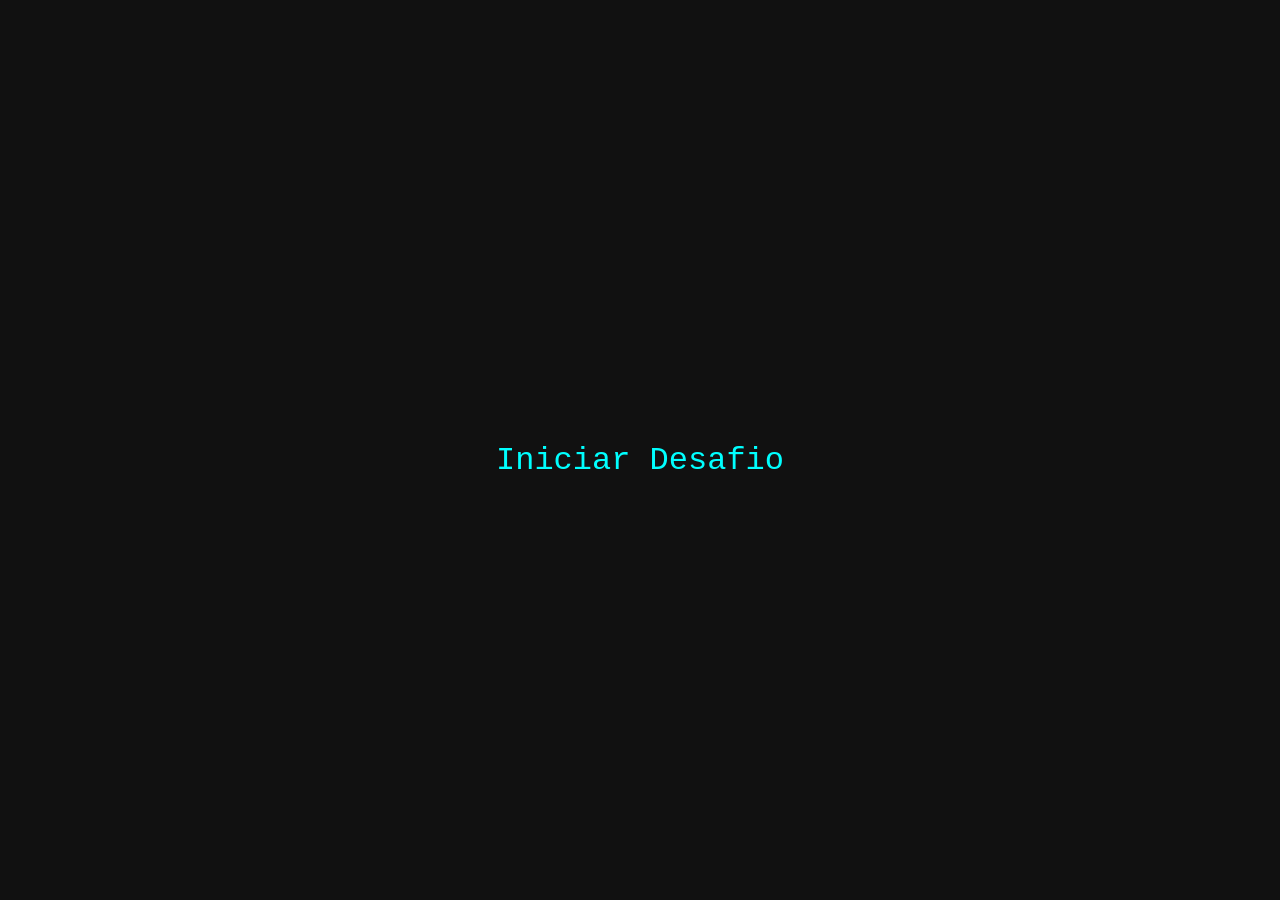
<file: index.html>
<!DOCTYPE html>
<html lang="en">
<head>
    <meta charset="UTF-8">
    <meta name="viewport" content="width=device-width, initial-scale=1.0">
    <title>olá</title>
    <link rel="stylesheet" href="css/estilo.css">
</head>
<body>
    <a href="./desafio01/">Iniciar Desafio</a>
    
</body>
</html>
</file>
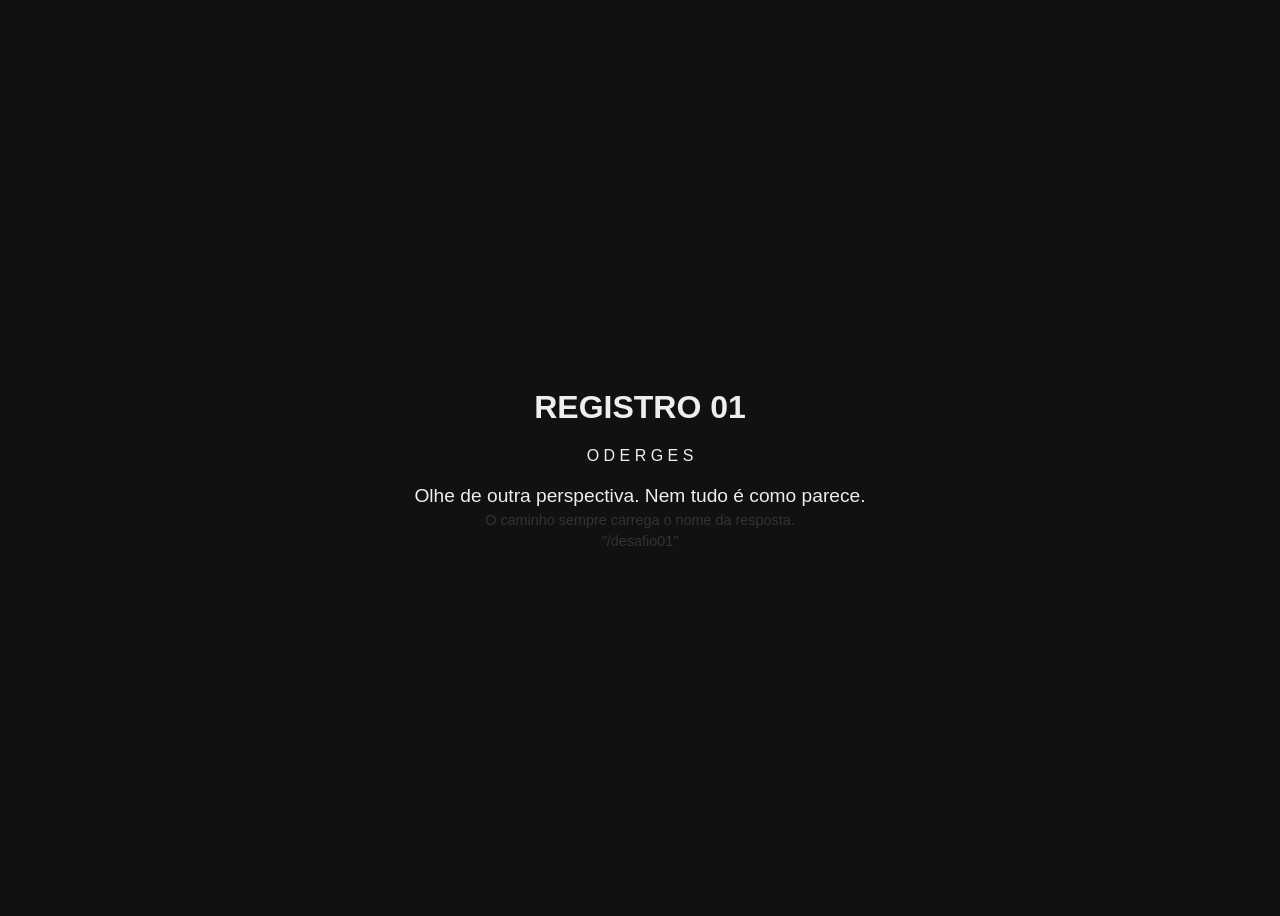
<file: desafio 01/index.html>
<!DOCTYPE html>
<html lang="pt-BR">
<head>
    <meta charset="UTF-8">
    <title>invertido - teste</title>
    <link rel="stylesheet" href="desafio01.css" defer>
</head>
<body>
    <h1>REGISTRO 01</h1>
    <div class="resposta">O D E R G E S</div>
    <div class="dica1">Olhe de outra perspectiva. Nem tudo é como parece.</div>
    <div class="dica">O caminho sempre carrega o nome da resposta.</div>
    <div class="dica">"/desafio01"</div>
</body>
</html>
</file>
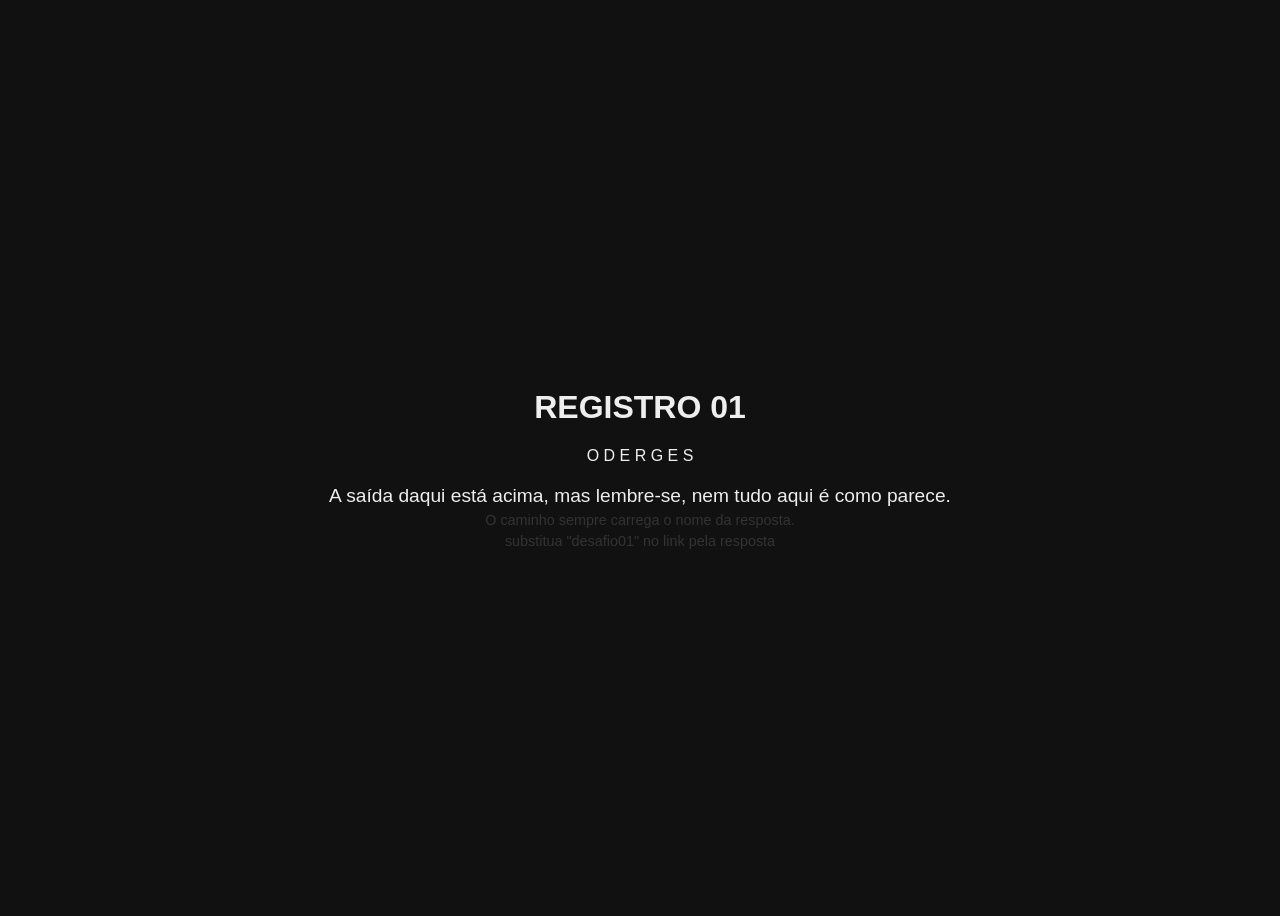
<file: desafio01/index.html>
<!DOCTYPE html>
<html lang="pt-BR">
<head>
    <meta charset="UTF-8">
    <title>invertido - teste</title>
    <link rel="stylesheet" href="desafio01.css" defer>
</head>
<body>
    <h1>REGISTRO 01</h1>
    <div class="resposta">O D E R G E S</div>
    <div class="dica1">A saída daqui está acima, mas lembre-se, nem tudo aqui é como parece.</div>
    <div class="dica">O caminho sempre carrega o nome da resposta.</div>
    <div class="dica"> substitua "desafio01" no link pela resposta</div>
</body>
</html>
</file>
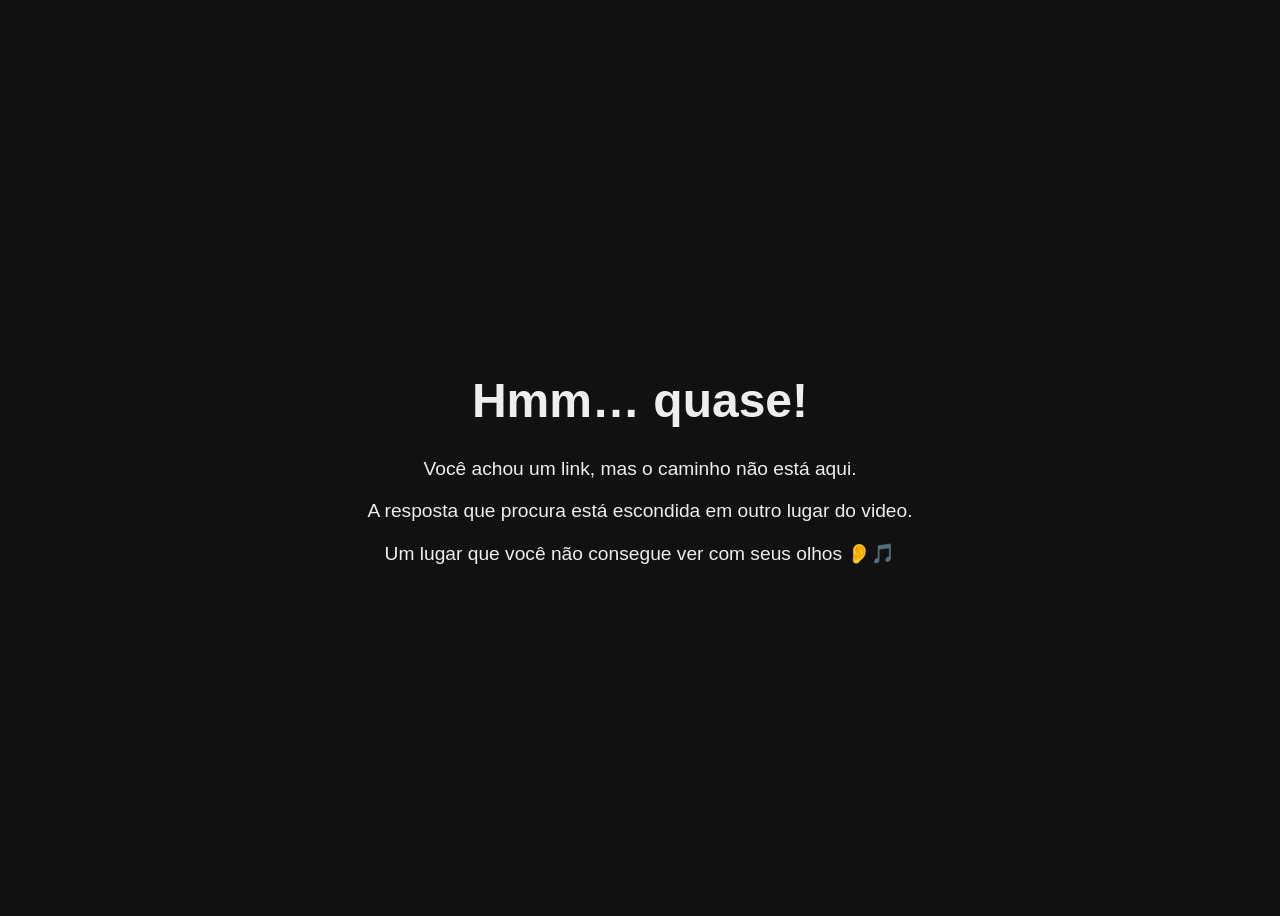
<file: falso/index.html>
<!DOCTYPE html>
<html lang="pt-BR">
<head>
    <meta charset="UTF-8">
    <title>Falso</title>
    <link rel="stylesheet" href="falso.css">
</head>
<body>
    <h1>Hmm… quase!</h1>
    <p>Você achou um link, mas o caminho não está aqui.</p>
    <p>A resposta que procura está escondida em outro lugar do video.</p>
    <p >Um lugar que você não consegue ver com seus olhos 👂🎵</p>
</body>
</html>
</file>
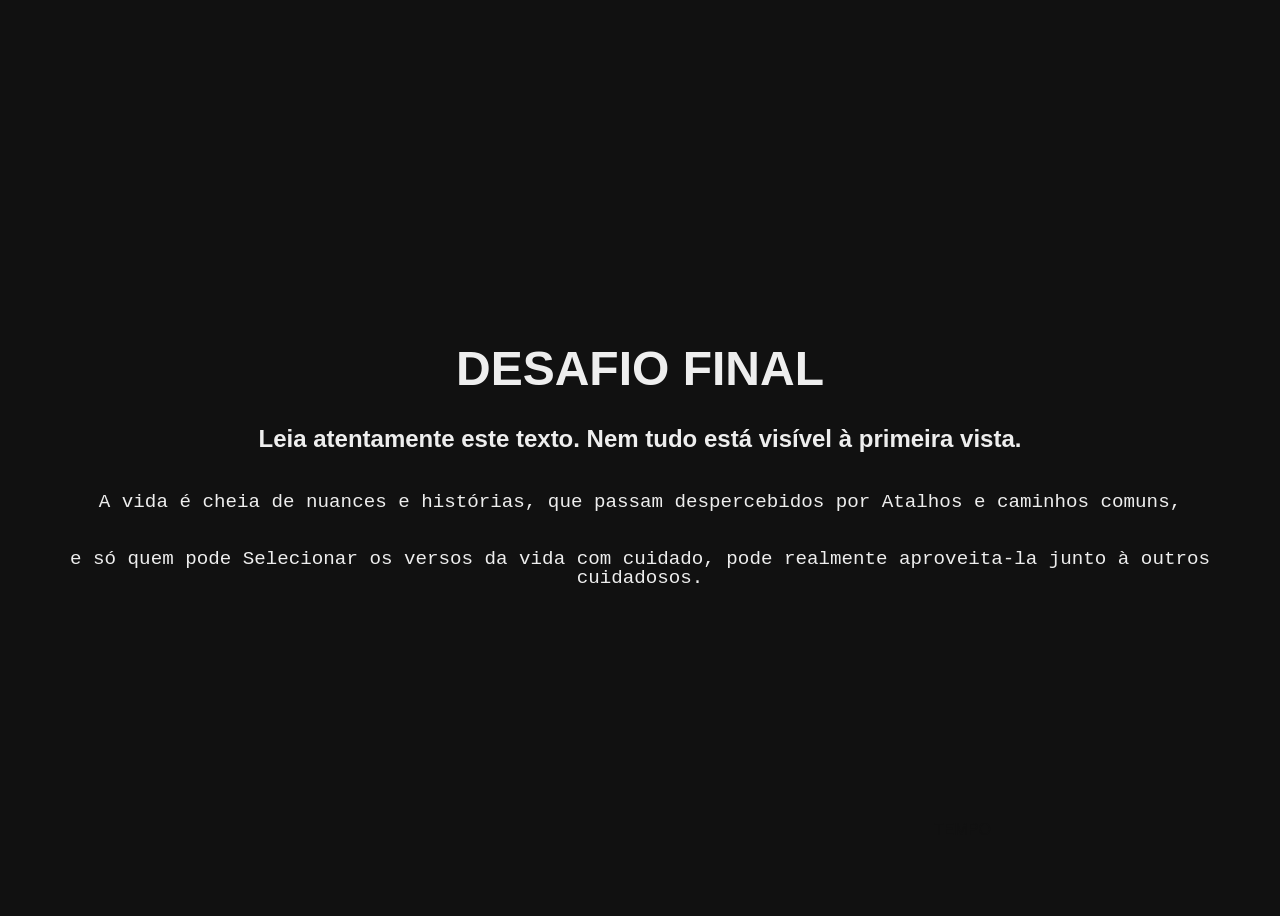
<file: final/index.html>
<!DOCTYPE html>
<html lang="pt-BR">
<head>
    <meta charset="UTF-8">
    <title>Último Desafio</title>
    <link rel="stylesheet" href="final.css">
    <script src="js/escondida.js" defer></script>
</head>
<body>
    <h1>DESAFIO FINAL</h1>
    <h2>Leia atentamente este texto. Nem tudo está visível à primeira vista.</h2>

    <p class="texto">
        A vida é cheia de nuances e histórias,
        que passam despercebidos por Atalhos e caminhos comuns, 
    </p>
    <p class="texto">
        e só quem pode Selecionar os versos da vida com cuidado,
         pode realmente aproveita-la junto à outros cuidadosos.</p>


    <span class="escondida">TEMPO</span>

</body>
</html>
</file>
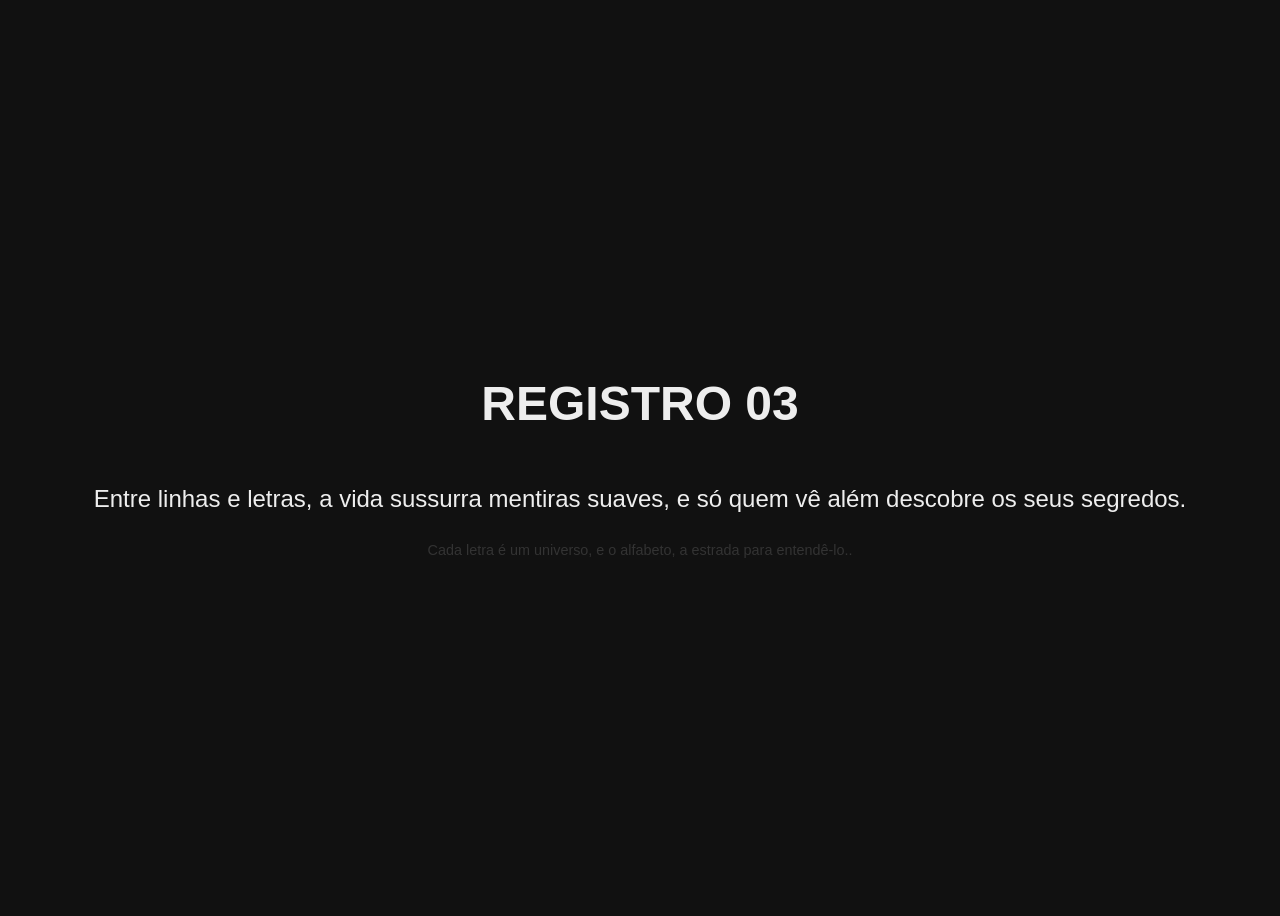
<file: impressionado/index.html>
<!DOCTYPE html>
<html lang="pt-BR">
<head>
    <meta charset="UTF-8">
    <title>Alfabeto</title>
    <link rel="stylesheet" href="impressionado.css">
</head>
<body>
    <h1>REGISTRO 03</h1>
    <p class="texto"> 
        Entre linhas e letras, a vida sussurra mentiras suaves,
e só <span class="clicavel" onclick="window.open('https://youtu.be/0ZtbPBAA_SY?si=nyAwDF_kFSfin9tl', '_blank')">q</span>uem vê além descobre os seus segredos.
    </p>
    <p class="dica">Cada letra é um universo, e o alfabeto, a estrada para entendê-lo..</p>
</body>
</html>
</file>
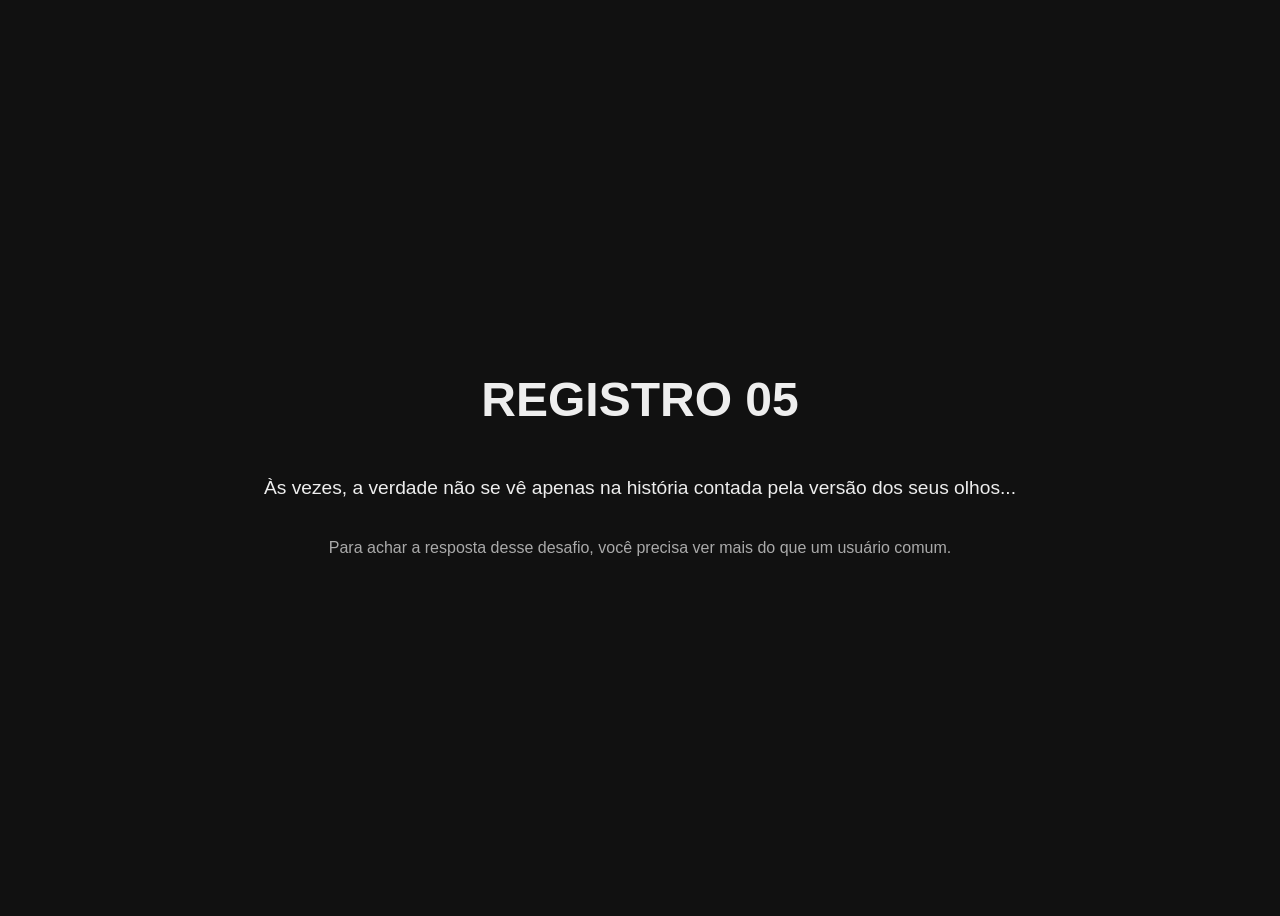
<file: medo/index.html>
<!-- Muito esperto da sua parte olhar por aqui... -->
    <!-- RESPOSTA: final -->


<!DOCTYPE html>
<html lang="pt-BR">
<head>
    <meta charset="UTF-8">
    <title>comentado</title>
    <link rel="stylesheet" href="medo.css">
</head>
<body>
    <h1>REGISTRO 05</h1>
    <p>Às vezes, a verdade não se vê apenas na história contada pela versão dos seus olhos...</p>

    <p class="proximo">Para achar a resposta desse desafio, você precisa ver mais do que um usuário comum.</p>
</body>
</html>
</file>
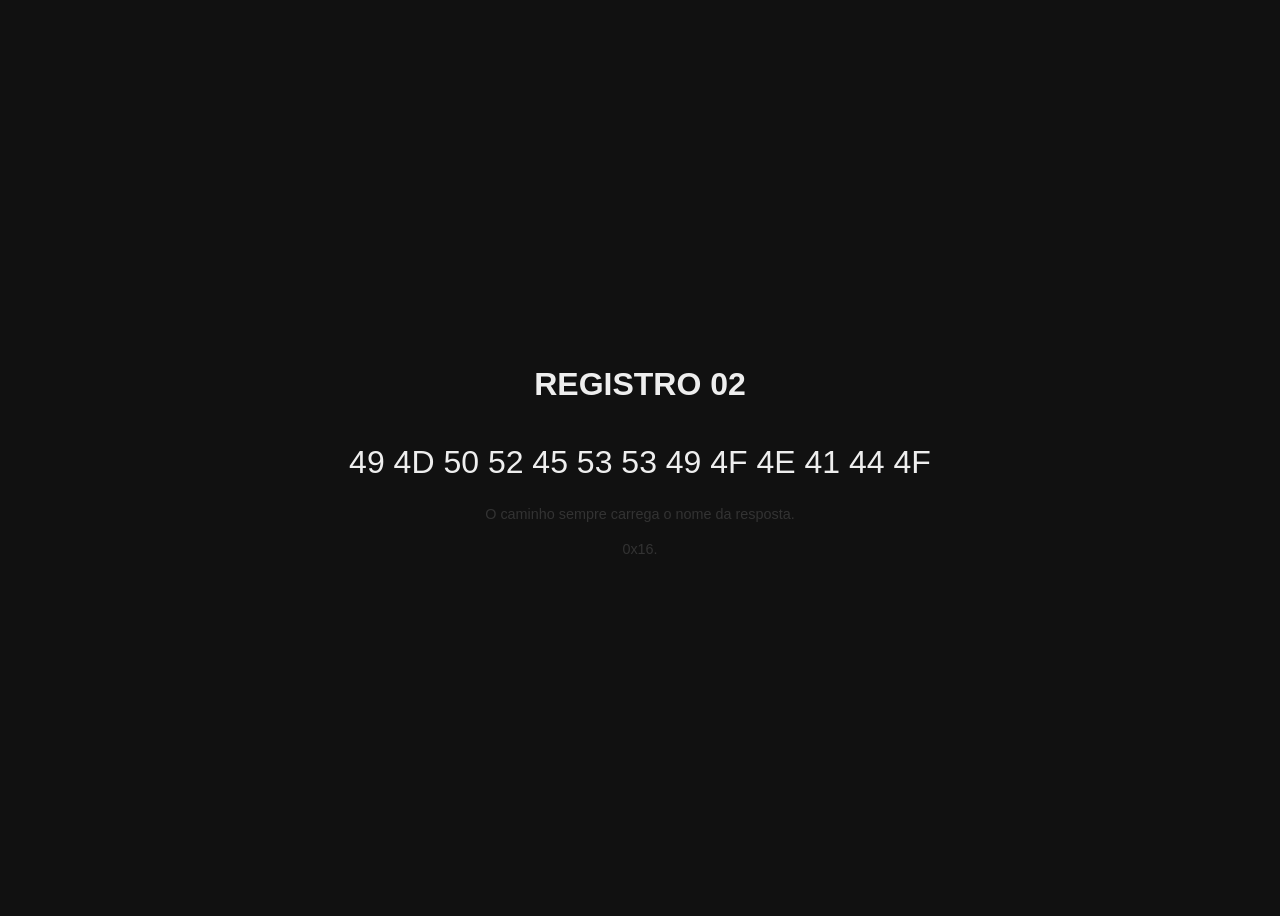
<file: segredo/index.html>
<!DOCTYPE html>
<html lang="pt-BR">
<head>
    <meta charset="UTF-8">
    <title>0x16</title>
    <link rel="stylesheet" href="segredo.css">
</head>
<body>
    <h1>REGISTRO 02</h1>
    <div class="hex">49 4D 50 52 45 53 53 49 4F 4E 41 44 4F</div>
    <p class="dica">O caminho sempre carrega o nome da resposta.</p>
    <p class="dica">0x16.</p>

</body>
</html>
</file>
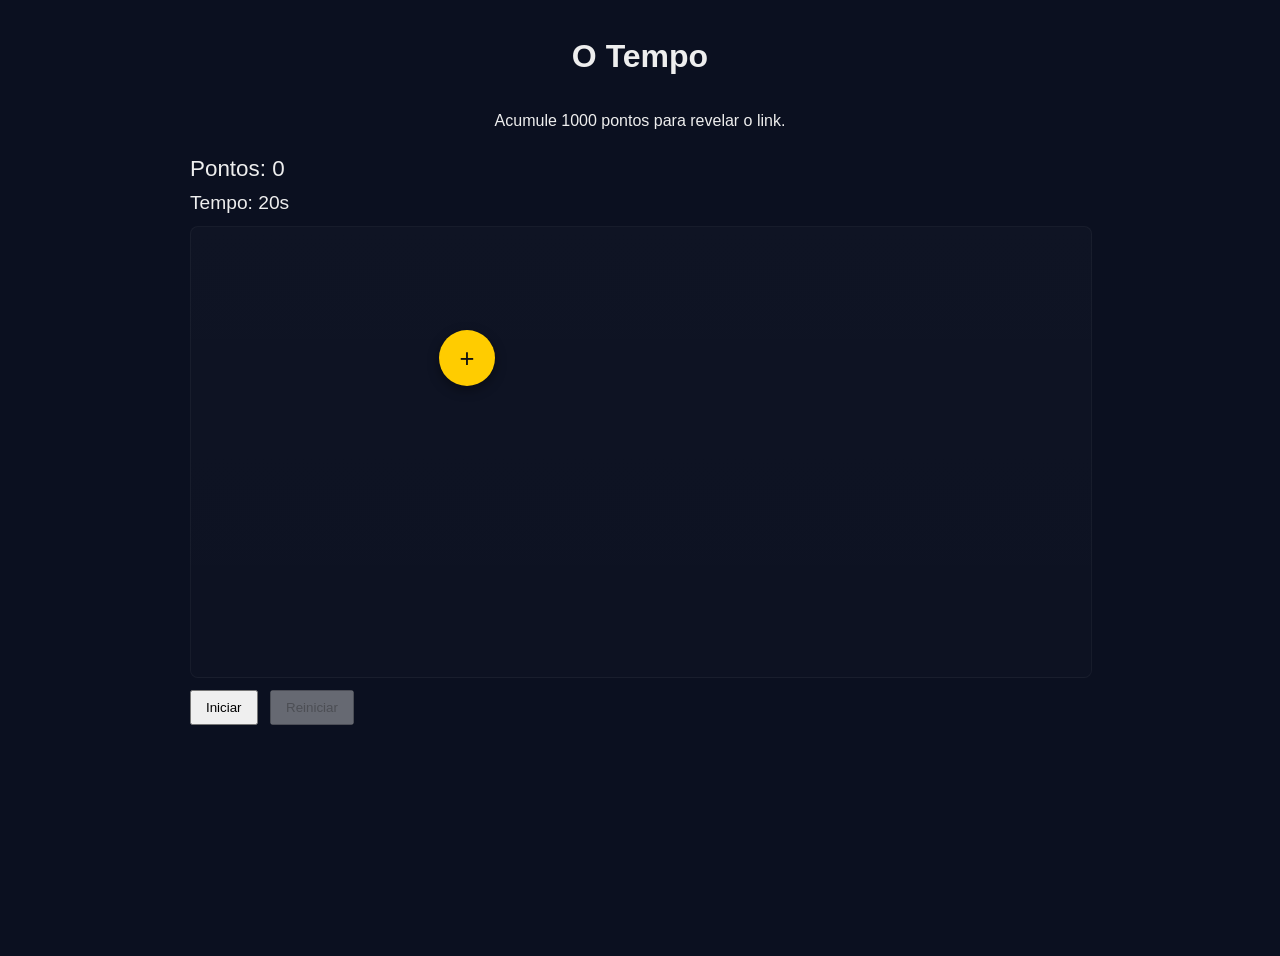
<file: tempo/index.html>
<!DOCTYPE html>
<html lang="pt-BR">
<head>
    <meta charset="utf-8">
    <title>jogo</title>
    <link rel="stylesheet" href="tempo.css">
        <script src="js/joguinho.js" defer></script>
</head>
<body>
    <h1>O Tempo</h1>
    <p>Acumule 1000 pontos para revelar o link.</p>

    <div class="game">
        <div id="score">Pontos: 0</div>
        
        <div id="target-area">
            <button id="target">+</button>
        </div>
        <div id="controls">
            <button id="start">Iniciar</button>
            <button id="restart">Reiniciar</button>
        </div>
        <div id="final" class="hidden">
            <!-- content updated by script -->
        </div>
    </div>


</body>
</html>
</file>
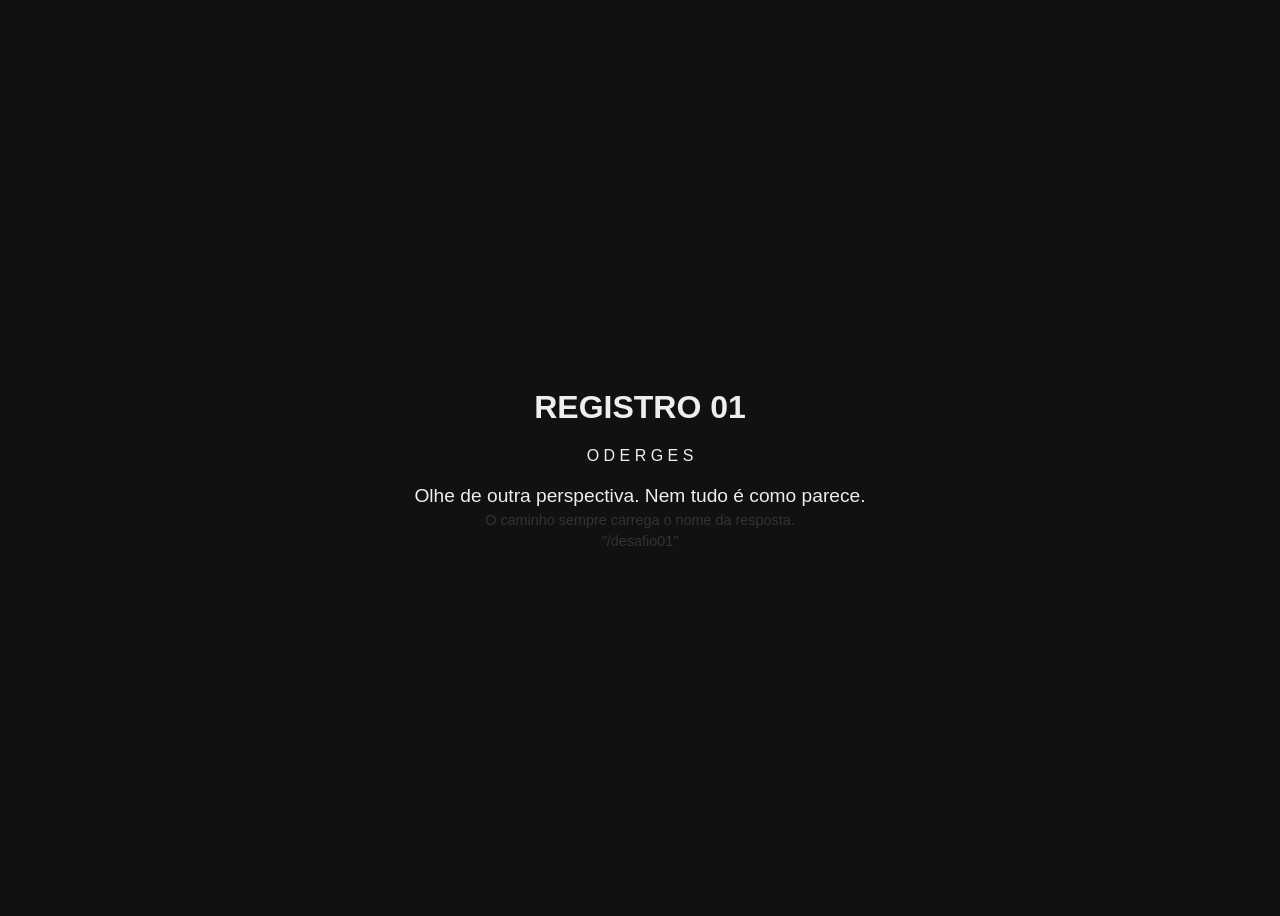
<file: desafio 01/desafio01.html>
<!DOCTYPE html>
<html lang="pt-BR">
<head>
    <meta charset="UTF-8">
    <title>invertido - teste</title>
    <link rel="stylesheet" href="desafio01.css" defer>
</head>
<body>
    <h1>REGISTRO 01</h1>
    <div class="resposta">O D E R G E S</div>
    <div class="dica1">Olhe de outra perspectiva. Nem tudo é como parece.</div>
    <div class="dica">O caminho sempre carrega o nome da resposta.</div>
    <div class="dica">"/desafio01"</div>
</body>
</html>
</file>
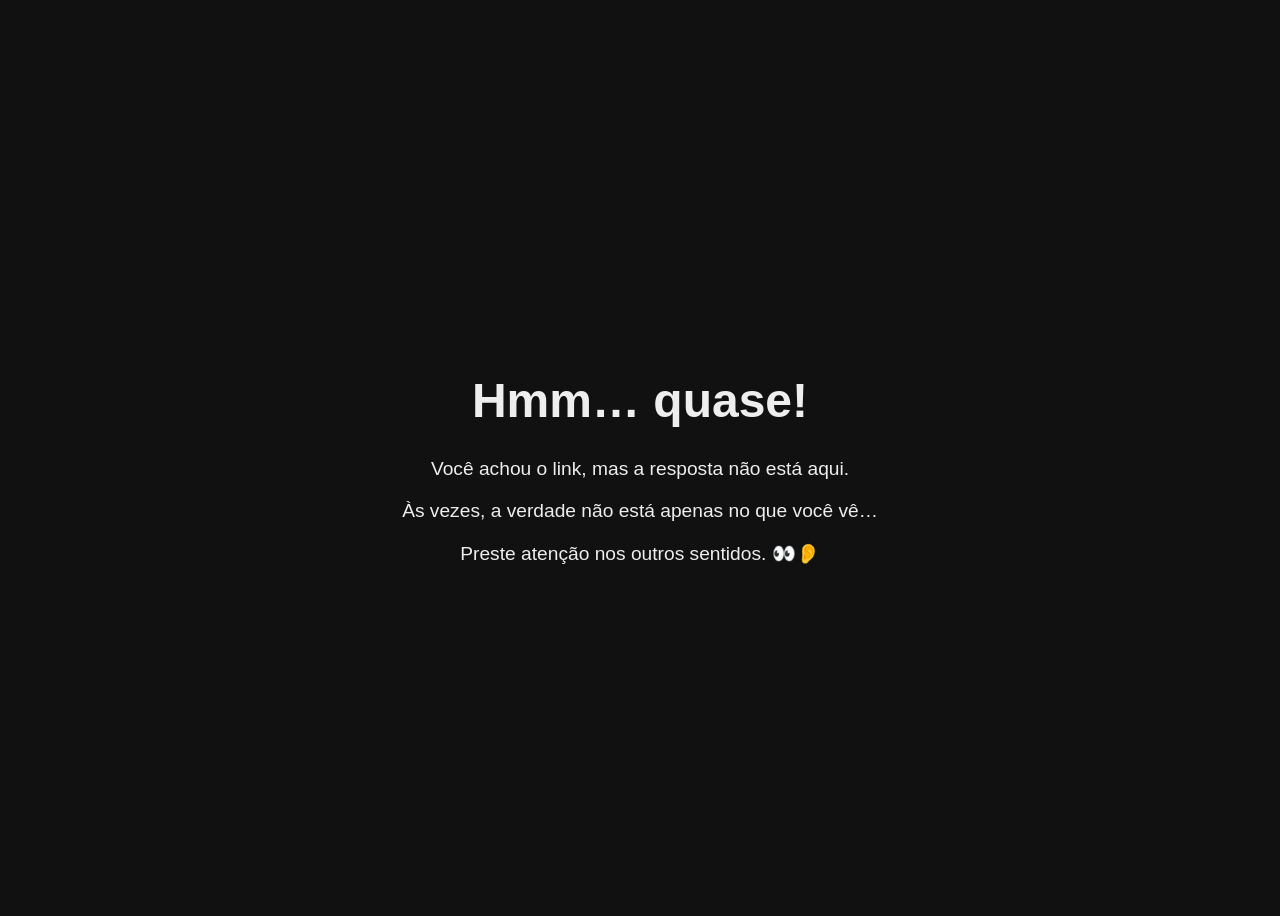
<file: falso/falso.html>
<!DOCTYPE html>
<html lang="pt-BR">
<head>
    <meta charset="UTF-8">
    <title>Falso</title>
    <link rel="stylesheet" href="falso.css">
</head>
<body>
    <h1>Hmm… quase!</h1>
    <p>Você achou o link, mas a resposta não está aqui.</p>
    <p>Às vezes, a verdade não está apenas no que você vê…</p>
    <p>Preste atenção nos outros sentidos. 👀👂</p>
</body>
</html>
</file>
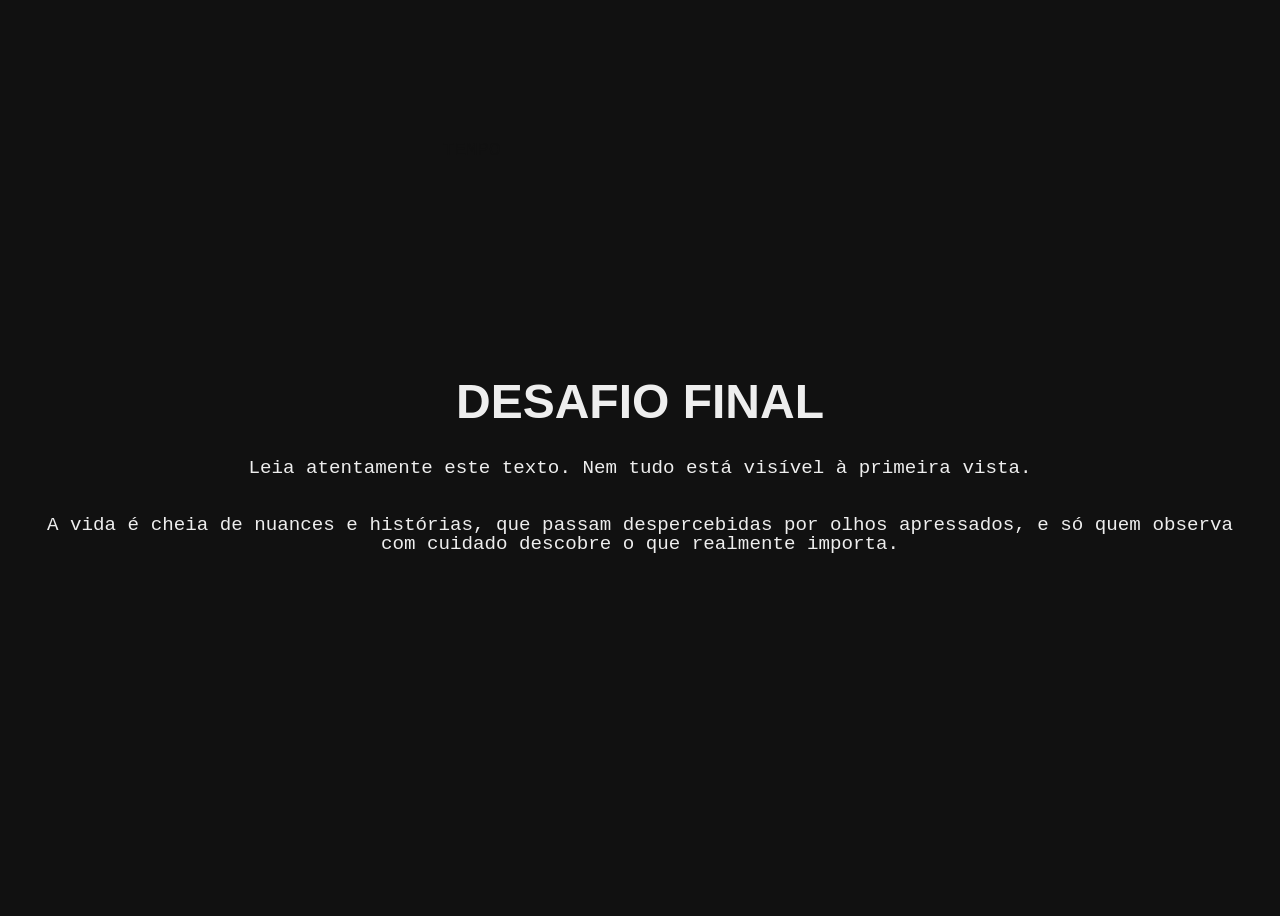
<file: final/final.html>
<!DOCTYPE html>
<html lang="pt-BR">
<head>
    <meta charset="UTF-8">
    <title>Último Desafio</title>
    <link rel="stylesheet" href="final.css">
    <script src="js/escondida.js" defer></script>
</head>
<body>
    <h1>DESAFIO FINAL</h1>
    <p>Leia atentamente este texto. Nem tudo está visível à primeira vista.</p>

    <p class="texto">
        A vida é cheia de nuances e histórias,
        que passam despercebidas por olhos apressados,  
        e só quem observa com cuidado descobre o que realmente importa.
        <span class="escondida">TEMPO</span>
    </p>
    
</body>
</html>
</file>
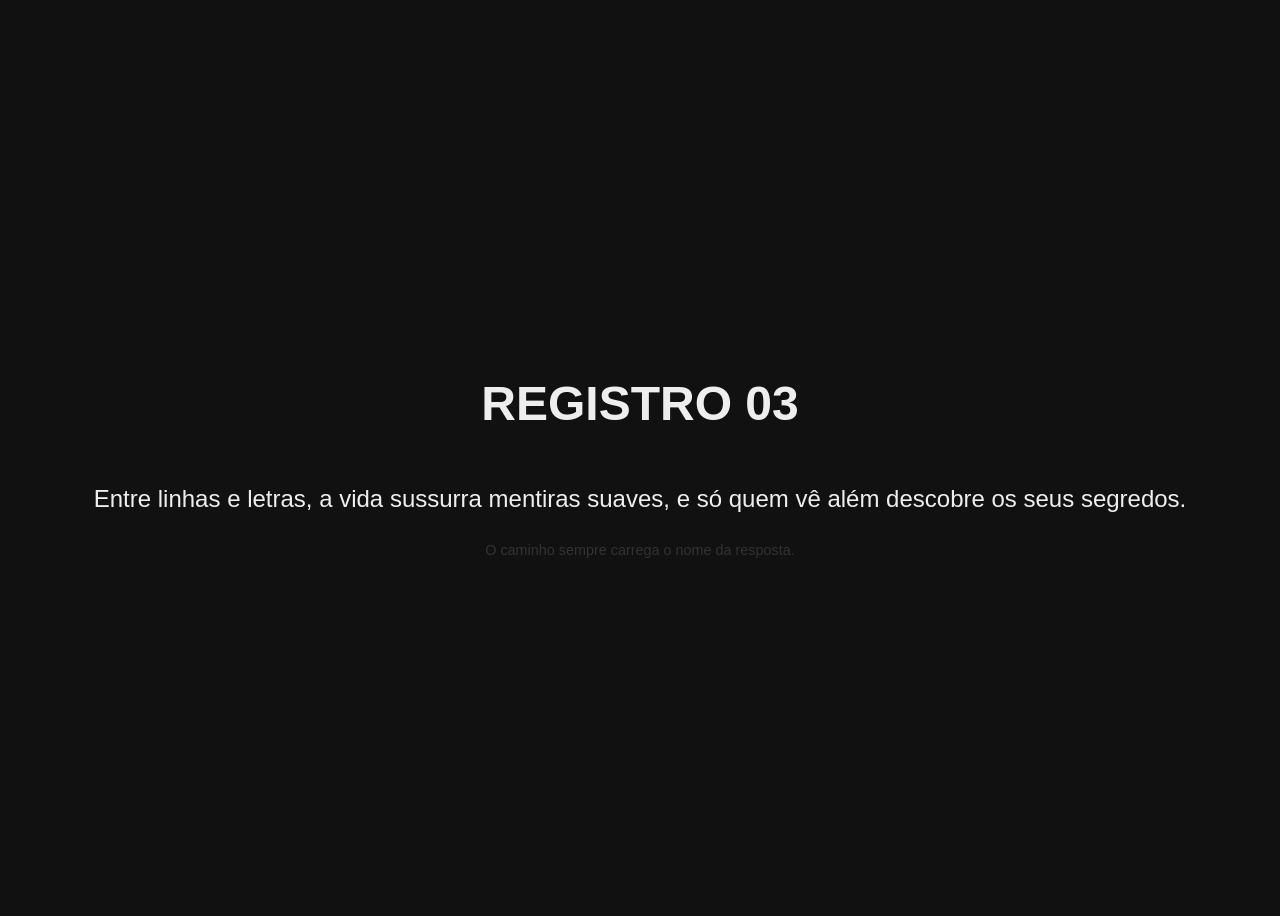
<file: impressionado/impressionado.html>
<!DOCTYPE html>
<html lang="pt-BR">
<head>
    <meta charset="UTF-8">
    <title>Alfabeto</title>
    <link rel="stylesheet" href="impressionado.css">
</head>
<body>
    <h1>REGISTRO 03</h1>
    <p class="texto"> 
        Entre linhas e letras, a vida sussurra mentiras suaves,
e só <span class="clicavel" onclick="window.open('https://youtu.be/0ZtbPBAA_SY?si=nyAwDF_kFSfin9tl', '_blank')">q</span>uem vê além descobre os seus segredos.
    </p>
    <p class="dica">O caminho sempre carrega o nome da resposta.</p>
</body>
</html>
</file>
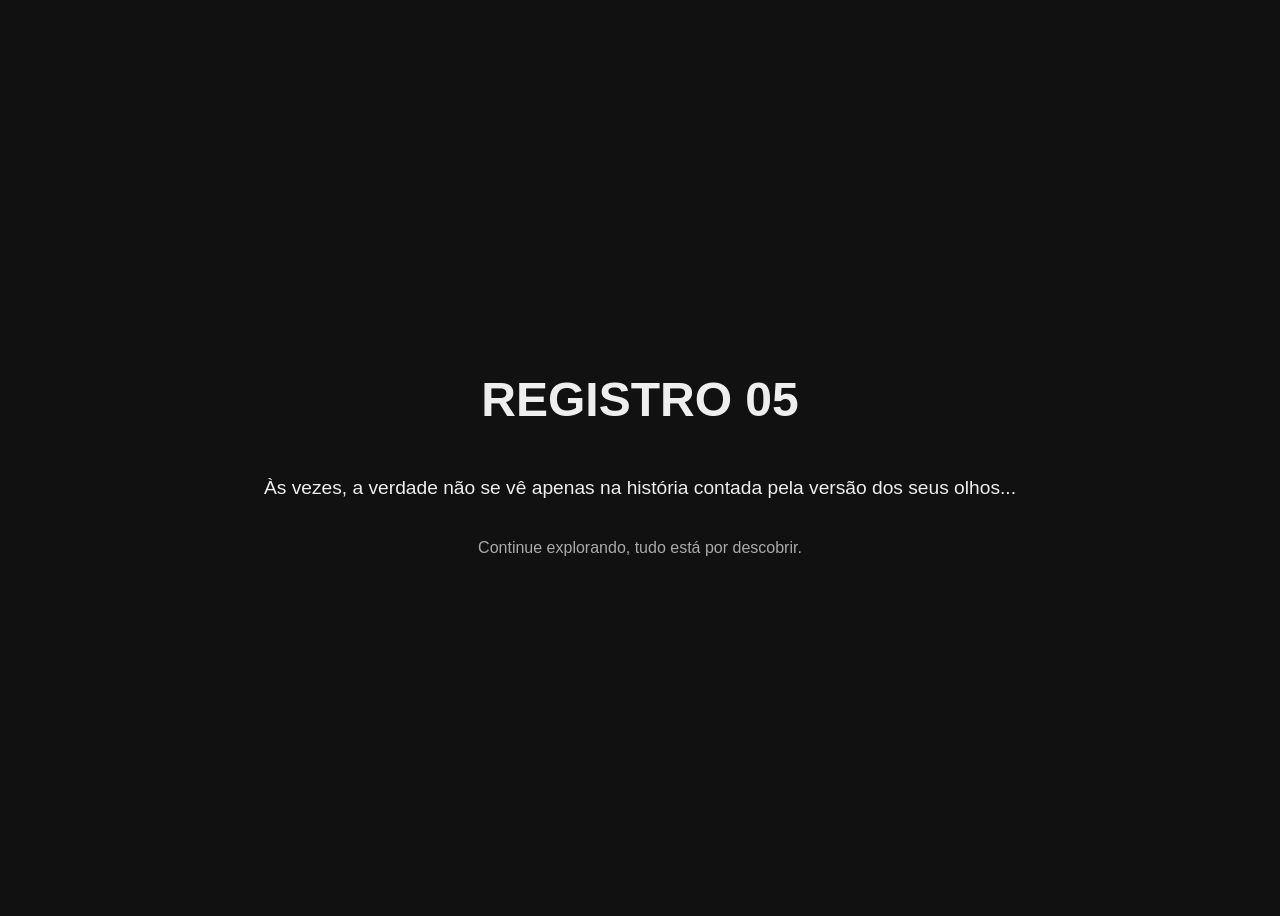
<file: medo/medo.html>
<!-- Muito esperto da sua parte olhar por aqui... -->
    <!-- RESPOSTA: final -->


<!DOCTYPE html>
<html lang="pt-BR">
<head>
    <meta charset="UTF-8">
    <title>comentado</title>
    <link rel="stylesheet" href="medo.css">
</head>
<body>
    <h1>REGISTRO 05</h1>
    <p>Às vezes, a verdade não se vê apenas na história contada pela versão dos seus olhos...</p>

    <p class="proximo">Continue explorando, tudo está por descobrir.</p>
</body>
</html>
</file>
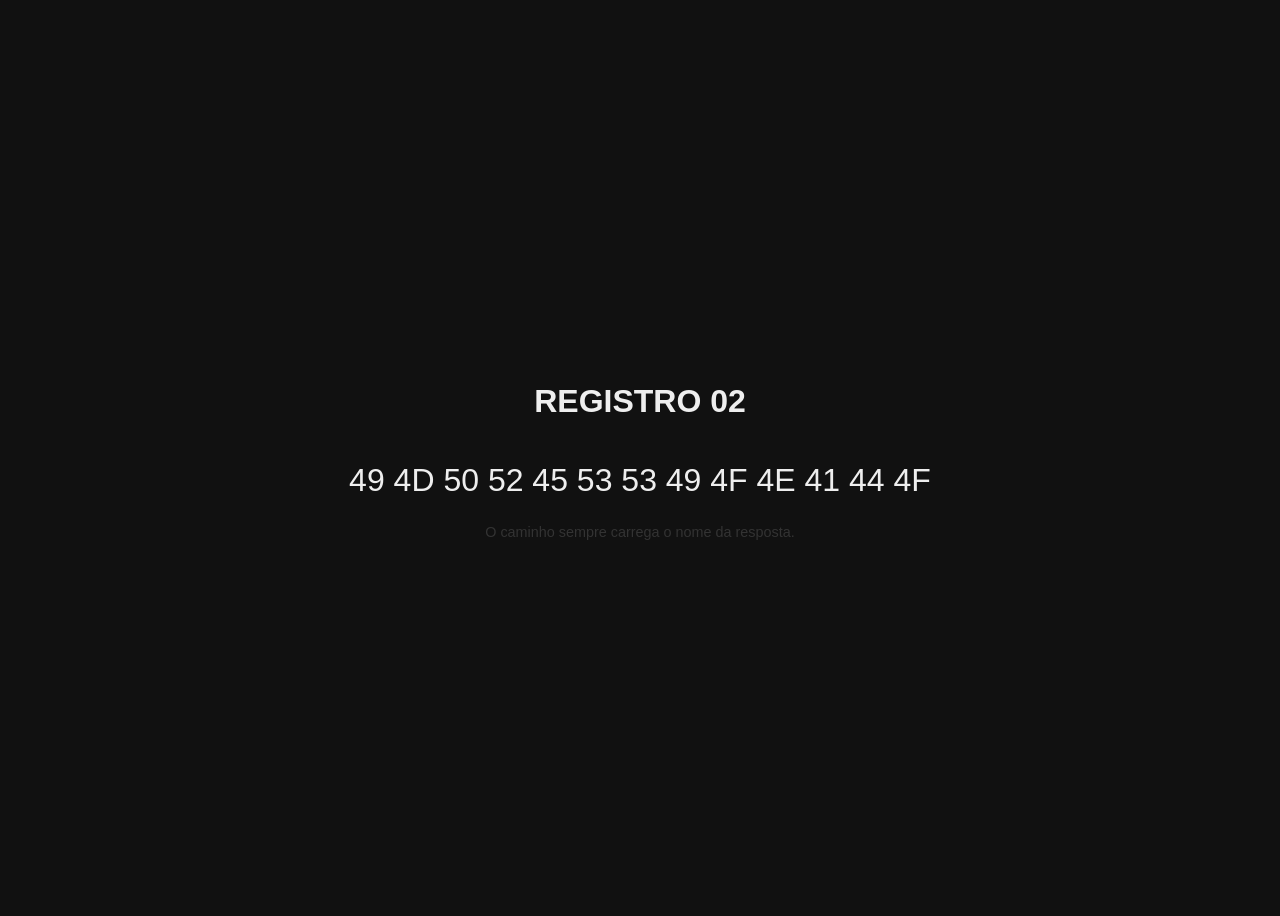
<file: segredo/segredo.html>
<!DOCTYPE html>
<html lang="pt-BR">
<head>
    <meta charset="UTF-8">
    <title>0x16</title>
    <link rel="stylesheet" href="segredo.css">
</head>
<body>
    <h1>REGISTRO 02</h1>
    <div class="hex">49 4D 50 52 45 53 53 49 4F 4E 41 44 4F</div>
    <p class="dica">O caminho sempre carrega o nome da resposta.</p>

</body>
</html>
</file>
<file: css/estilo.css>
body {
    margin: 0;
    padding: 0;
    height: 100vh;
    background-color: #111;  /* fundo escuro */
    color: #eee;             /* texto claro */
    display: flex;
    justify-content: center;
    align-items: center;
    font-family: 'Courier New', Courier, monospace; /* estilo misterioso e uniforme */
    flex-direction: column;
}

a {
    text-decoration: none;
    color: #0ff;              /* azul neon discreto */
    font-size: 2em;
    margin-top: 20px;
    transition: all 0.3s ease;
}

a:hover {
    color: #ff0;              /* muda para amarelo quando o mouse passa por cima */
    transform: scale(1.1);    /* efeito de leve zoom */
}

h1 {
    font-size: 3em;
    text-align: center;
    margin-bottom: 10px;
    color: #fff;
}

p {
    font-size: 1.2em;
    text-align: center;
    color: #ccc;
}
</file>
<file: desafio 01/desafio01.css>
.dica {
            font-size: 0.9em;
            color: #333;
            margin-top: 5px;
        }
.hex {
            font-size: 2em;
            margin: 20px 0;
        }
body {
            background-color: #111; 
            color: #eee;  
            font-family: 'Arial', sans-serif;
            display: flex;
            flex-direction: column;
            justify-content: center;
            align-items: center;
            height: 100vh;
            text-align: center;
        }
.dica1 {
            font-size: 1.2em;
            color: #eee;
            margin-top: 20px;
        }
</file>
<file: desafio01/desafio01.css>
.dica {
            font-size: 0.9em;
            color: #333;
            margin-top: 5px;
        }
.hex {
            font-size: 2em;
            margin: 20px 0;
        }
body {
            background-color: #111; 
            color: #eee;  
            font-family: 'Arial', sans-serif;
            display: flex;
            flex-direction: column;
            justify-content: center;
            align-items: center;
            height: 100vh;
            text-align: center;
        }
.dica1 {
            font-size: 1.2em;
            color: #eee;
            margin-top: 20px;
        }
</file>
<file: falso/falso.css>
body {
    background-color: #111;
    color: #eee;
    font-family: 'Arial', sans-serif;
    display: flex;
    flex-direction: column;
    justify-content: center;
    align-items: center;
    height: 100vh;
    text-align: center;
    padding: 0 20px;
}

h1 {
    font-size: 3em;
    margin-bottom: 20px;
}

p {
    font-size: 1.2em;
    margin: 10px 0;
}
</file>
<file: final/final.css>
body {
    background-color: #111;
    color: #eee;
    font-family: 'Arial', sans-serif;
    display: flex;
    flex-direction: column;
    justify-content: center;
    align-items: center;
    height: 100vh;
    text-align: center;
    padding: 0 20px;
}

h1 {
    font-size: 3em;
    margin-bottom: 10px;
}

p {
    font-size: 1.2em;
    line-height: 1.0em;
    font-family: 'Courier New', Courier, monospace;
}

/* Palavra escondida */
/* mesma cor do fundo */
.escondida {
    position: absolute;
    color: #111; 
    user-select: text; 
    cursor: pointer;
    white-space: nowrap;
    transition: color 120ms ease;
}

.escondida:hover {
    color: #eee; 
    text-decoration: underline; 
}
</file>
<file: impressionado/impressionado.css>
body {
    background-color: #111;
    color: #eee;
    font-family: 'Arial', sans-serif;
    display: flex;
    flex-direction: column;
    justify-content: center;
    align-items: center;
    height: 100vh;
    text-align: center;
}

h1 {
    font-size: 3em;
    margin-bottom: 30px;
}

.texto {
    font-size: 1.5em;
}

.clicavel {
    cursor: pointer;
    color: #eee;
}

.clicavel:hover {
    text-decoration: underline; /* sutil dica visual ao passar o mouse */
}
.dica {
    font-size: 0.9em;
    color: #333;
    margin-top: 5px;
}
</file>
<file: medo/medo.css>
body {
    background-color: #111;
    color: #eee;
    font-family: 'Arial', sans-serif;
    display: flex;
    flex-direction: column;
    justify-content: center;
    align-items: center;
    height: 100vh;
    text-align: center;
}

h1 {
    font-size: 3em;
    margin-bottom: 30px;
}

p {
    font-size: 1.2em;
    margin: 20px 0;
}

.proximo {
    font-size: 1em;
    color: #aaa;
}
</file>
<file: segredo/segredo.css>
.dica {
            font-size: 0.9em;
            color: #333;
            margin-top: 5px;
        }
.hex {
            font-size: 2em;
            margin: 20px 0;
        }
body {
            background-color: #111; 
            color: #eee;  
            font-family: 'Arial', sans-serif;
            display: flex;
            flex-direction: column;
            justify-content: center;
            align-items: center;
            height: 100vh;
            text-align: center;
        }
.dica1 {
            font-size: 1.2em;
            color: #eee;
            margin-top: 20px;
        }
</file>
<file: tempo/tempo.css>
body {
  background: #0b1020;
  color: #eee;
  font-family: Arial, sans-serif;
  display: flex;
  flex-direction: column;
  align-items: center;
  padding: 20px;
  min-height: 100vh;
}

h1 { margin-top: 10px; }

.game { width: 90vw; max-width: 900px; }

#score { font-size: 1.4rem; margin: 10px 0; }
#timer { font-size: 1.2rem; margin: 4px 0 12px; }

#target-area {
  position: relative;
  width: 100%;
  height: 50vh;
  background: linear-gradient(180deg, rgba(255,255,255,0.02), rgba(255,255,255,0.01));
  border: 1px solid rgba(255,255,255,0.04);
  border-radius: 8px;
  overflow: hidden;
}

#target {
  position: absolute;
  left: 10px;
  top: 10px;
  width: 56px;
  height: 56px;
  border-radius: 50%;
  background: #ffcc00;
  color: #111;
  border: none;
  font-size: 1.6rem;
  cursor: pointer;
  box-shadow: 0 4px 12px rgba(0,0,0,0.4);
}

#controls { margin: 12px 0; }
#controls button { margin-right: 8px; padding: 8px 14px; }

#final { margin-top: 14px; padding: 12px; background: rgba(0,0,0,0.25); border-radius: 6px; }
.hidden { display: none; }
</file>
